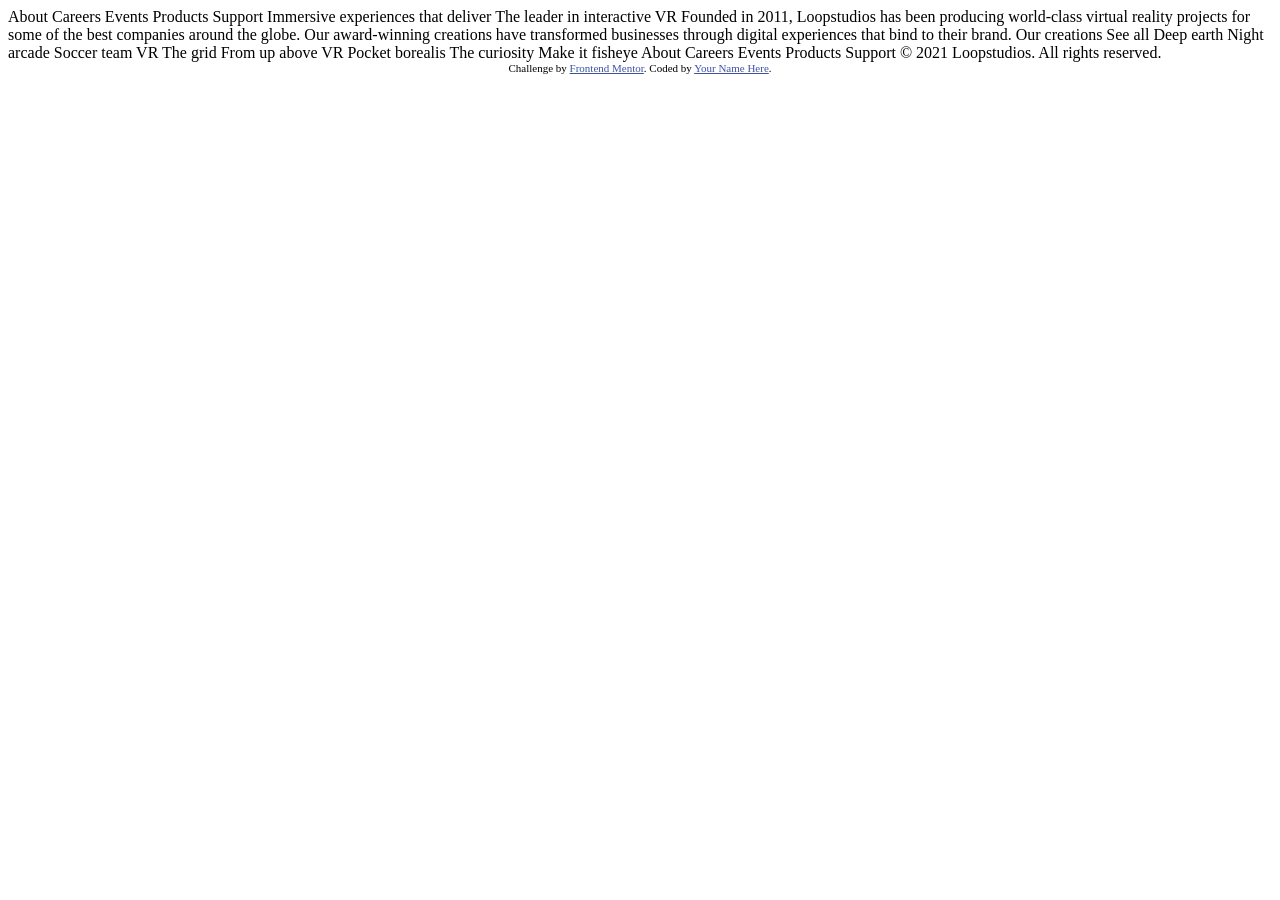
<file: src/index2.html>
<!DOCTYPE html>
<html lang="en">
<head>
  <meta charset="UTF-8">
  <meta name="viewport" content="width=device-width, initial-scale=1.0"> <!-- displays site properly based on user's device -->

  <link rel="icon" type="image/png" sizes="32x32" href="./images/favicon-32x32.png">
  
  <title>Frontend Mentor | Loopstudios landing page</title>

  <!-- Feel free to remove these styles or customise in your own stylesheet 👍 -->
  <style>
    .attribution { font-size: 11px; text-align: center; }
    .attribution a { color: hsl(228, 45%, 44%); }
  </style>
</head>
<body>
  About
  Careers
  Events
  Products
  Support

  Immersive experiences that deliver

  The leader in interactive VR
  Founded in 2011, Loopstudios has been producing world-class virtual reality 
  projects for some of the best companies around the globe. Our award-winning 
  creations have transformed businesses through digital experiences that bind 
  to their brand.

  Our creations

  See all

  Deep earth
  Night arcade
  Soccer team VR
  The grid
  From up above VR
  Pocket borealis
  The curiosity
  Make it fisheye

  About
  Careers
  Events
  Products
  Support

  © 2021 Loopstudios. All rights reserved.

  <div class="attribution">
    Challenge by <a href="https://www.frontendmentor.io?ref=challenge" target="_blank">Frontend Mentor</a>. 
    Coded by <a href="#">Your Name Here</a>.
  </div>
</body>
</html>
</file>
